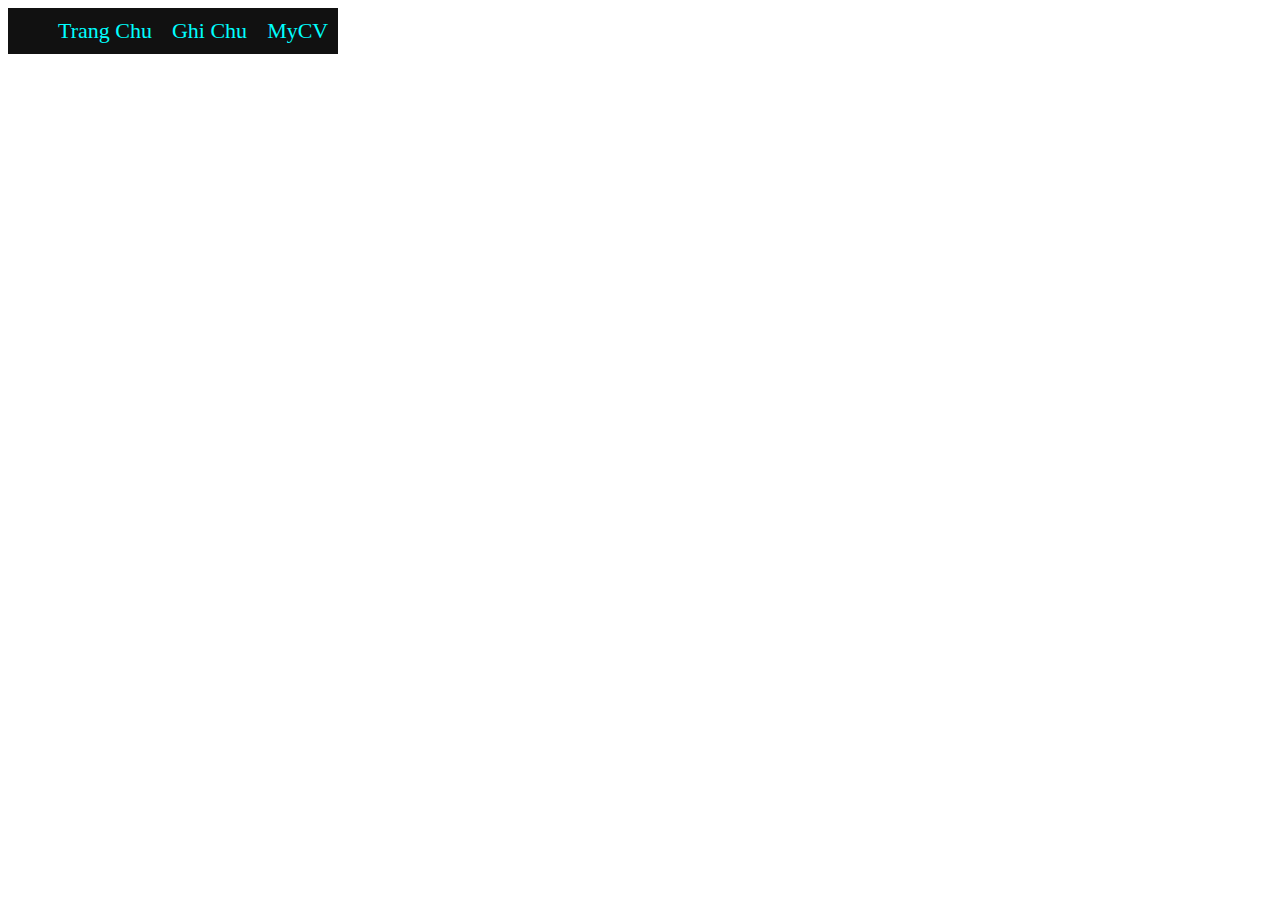
<file: index.html>
<!DOCTYPE html>
<html lang="en">
<head>
    <meta charset="UTF-8">
    <meta http-equiv="X-UA-Compatible" content="IE=edge">
    <meta name="viewport" content="width=device-width, initial-scale=1.0">
    <title>goki landing</title>
</head>
    <style>
        .menu
        {
            list-style-type: none;
            display: flex;
            background-color: #111;
            margin: 0px;
            font-size: 22px;
            color:aqua;
            position: fixed;
        }
        .menu ul{
            margin: 0px;
        }
        .menu li{
            padding: 10px;
            text-transform: capitalize;
            cursor: pointer;
        }
        .menu li:hover{
            color: aqua;
            background-color: chartreuse;
        }
    </style>
<body>
    <ul class="menu">
        <li>trang chu</li>
        <li>ghi chu</li>
        <li> MyCV</li>
    </ul>
</body>
</html>
</file>
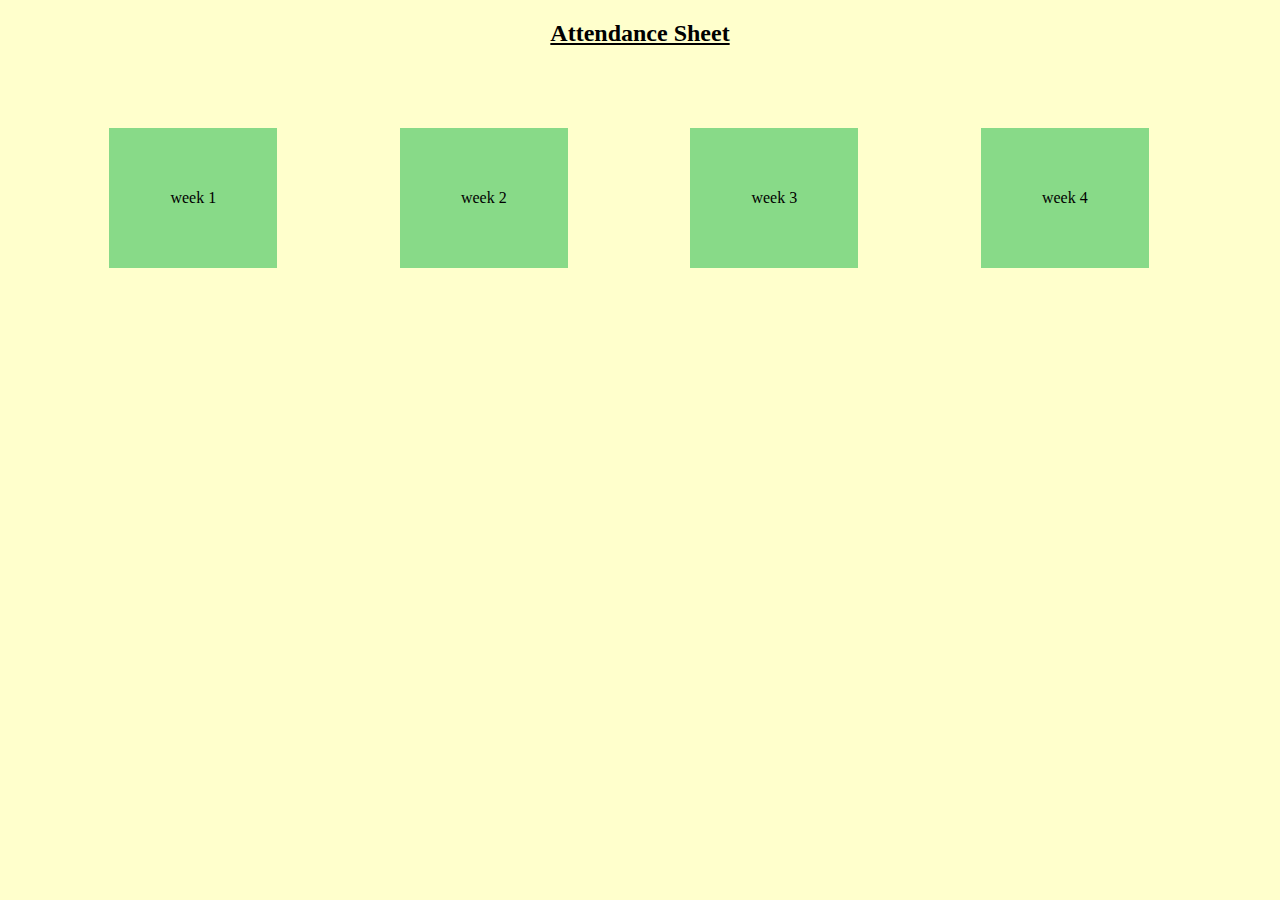
<file: bai2-attendance/index.html>
<!DOCTYPE html>
<html lang="en">
<head>
    <meta charset="UTF-8">
    <meta http-equiv="X-UA-Compatible" content="IE=edge">
    <meta name="viewport" content="width=device-width, initial-scale=1.0">
    <title>Weekly Attendance Sheet</title>
    <link rel="stylesheet" href="style.css">
</head>
<body>
    <div class="page">
        <div class="header">
            <h2>attendance sheet</h2>
            <div class="weeks">
                <ul>
                    <li>week 1</li>  
                    <li>week 2</li>
                    <li>week 3</li>
                    <li>week 4</li>
                </ul>
            </div>
        </div>

    </div>
</body>
</html>
</file>
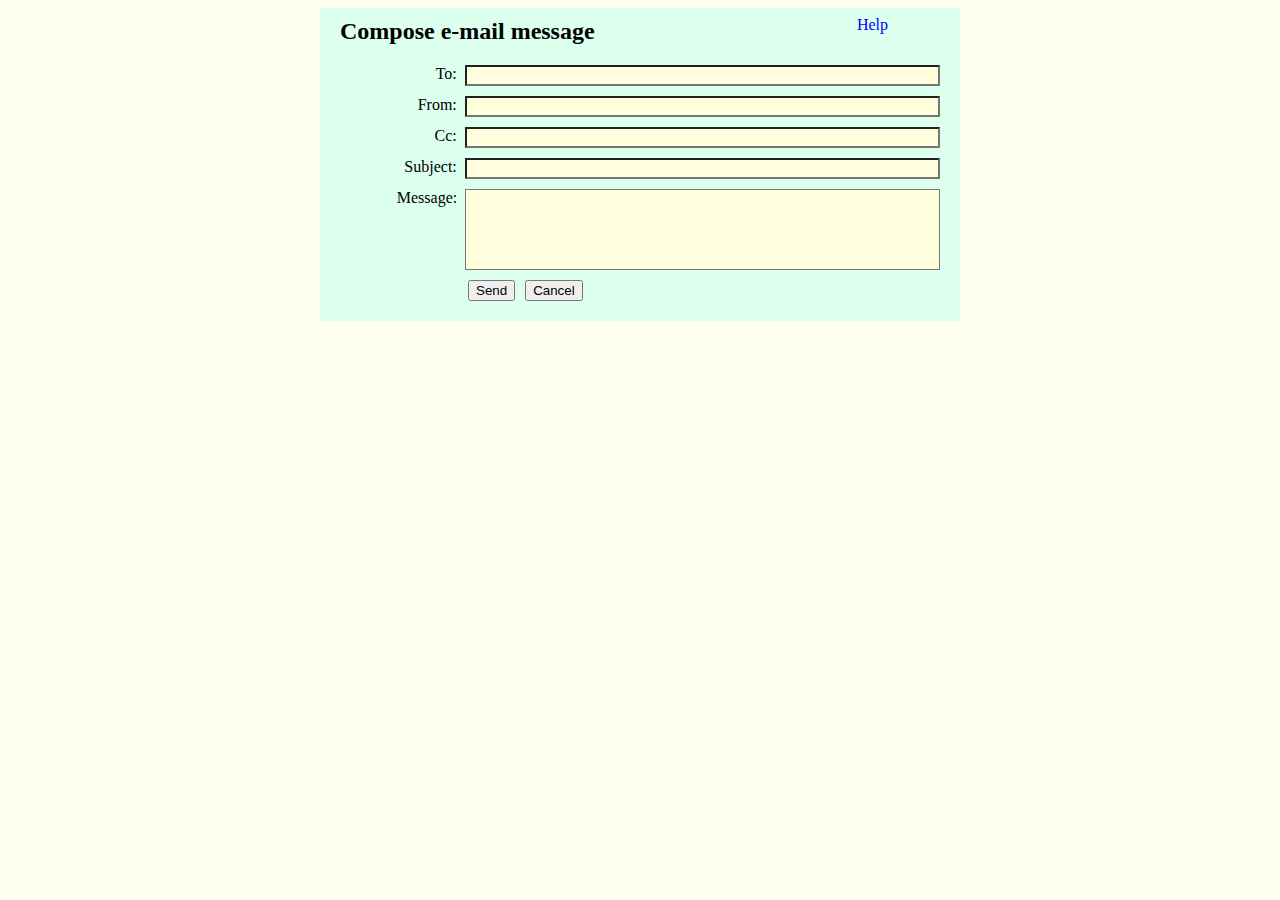
<file: bai3-mail-form/index.html>
<!DOCTYPE html>
<html>
<head>
	<meta charset="utf-8">
	<meta name="viewport" content="width=device-width, initial-scale=1">
	<title>Email Form</title>
	<link rel="stylesheet" type="text/css" href="style.css">
</head>
<body>

<label class="imgHelp">Help</label>

<div id="main">
	<h2>Compose e-mail message</h2>
	<form action="status.html" method="post">
		<div class="group">
			<label>To:</label>
			<input type="text" name="to" class="EmailEditor">
		</div>
		<div class="group">
			<label>From:</label>
			<input type="text" name="from" class="EmailEditor">
		</div>
		<div class="group">
			<label>Cc:</label>
			<input type="text" name="cc" class="EmailEditor">
		</div>
		<div class="group">
			<label>Subject:</label>
			<input type="text" name="subject" class="EmailEditor">
		</div>
		<div class="group">
			<label>Message:</label>
			<textarea rows="5" class="EmailEditor"></textarea>
		</div>
		<div class="group">
			<label></label>
			<button type="submit">Send</button>
			<button type="reset">Cancel</button>
		</div>
	</form>
</div>

<div id="help">
	<h2>-: E-mail Editor Help :-</h2>
	<ul>
		<li>Vi du 1</li>
		<li>Vi du 1</li>
		<li>Vi du 1</li>
		<li>Vi du 1</li>
		<li>Vi du 1</li>
		<li>Vi du 1</li>
		<li>Vi du 1</li>
		<li>Vi du 1</li>
		<li>Vi du 1</li>
		<li>Vi du 1</li>
		<li>Vi du 1</li>
		<li>Vi du 1</li>
		<li>Vi du 1</li>
		<li>Vi du 1</li>
	</ul>
</div>
</body>
</html>
</file>
<file: bai2-attendance/style.css>
body{
    background-color: #FFFFCC;
    color: black;
}
h2{
    text-decoration: underline;
    text-transform: capitalize;
    text-align: center;
}
#navigation{
    margin-left: 25%;
}
ul{
    list-style:none;
    display: flex;

}
li{
    padding: 5%;
    background-color: #88DA88;
    margin: 5%;
    text-align: center;
}
</file>
<file: bai3-mail-form/style.css>
body {
	background-color: rgb(255, 255, 240);
}

textarea {
	scrollbar-3dlight-color: #C0C0C0;
	scrollbar-shadow-color: silver;
	scrollbar-arrow-color: black;
	scrollbar-face-color: gray;
}

.imgHelp {
	cursor: help;
	color: blue;
	background-color: #DDFFEE;
	padding: 8px;
	position: absolute;
	right: 30%;
}

.imgHelp:active ~ #main {
	display: none;
}

.imgHelp:active ~ #help {
	display: block;
}

.EmailEditor {
	background-color: #FFFFDD;
}

#main {
	width: 600px;
	background-color: #DDFFEE;
	padding: 10px 20px;
	margin: 0px auto;
}

#main h2 {
	margin-top: 0px;
}

.group {
	margin-bottom: 10px;
	display: flex;
}

.group label {
	width: 20%;
	text-align: right;
	padding-right: 8px;
}

.group input, .group textarea {
	width: 80%;
	resize: none;
}

.group button {
	margin-right: 10px;
}

#help {
	/*position: absolute;*/
	width: 500px;
	/*height: 420px;*/
	margin-top: 10px;
	background-color: #cfc;
	padding-left: 10px;
	padding-right: 10px;
	display: none;
	border: solid 2px  #E4E7E7;
	color:  #303030;
	margin: 0px auto;
}

.Close {
	text-align: right;
	color: blue;
	cursor: hand;
}

ul {
	list-style: square inside url(photos/rowing-boat.png);
}
</file>
